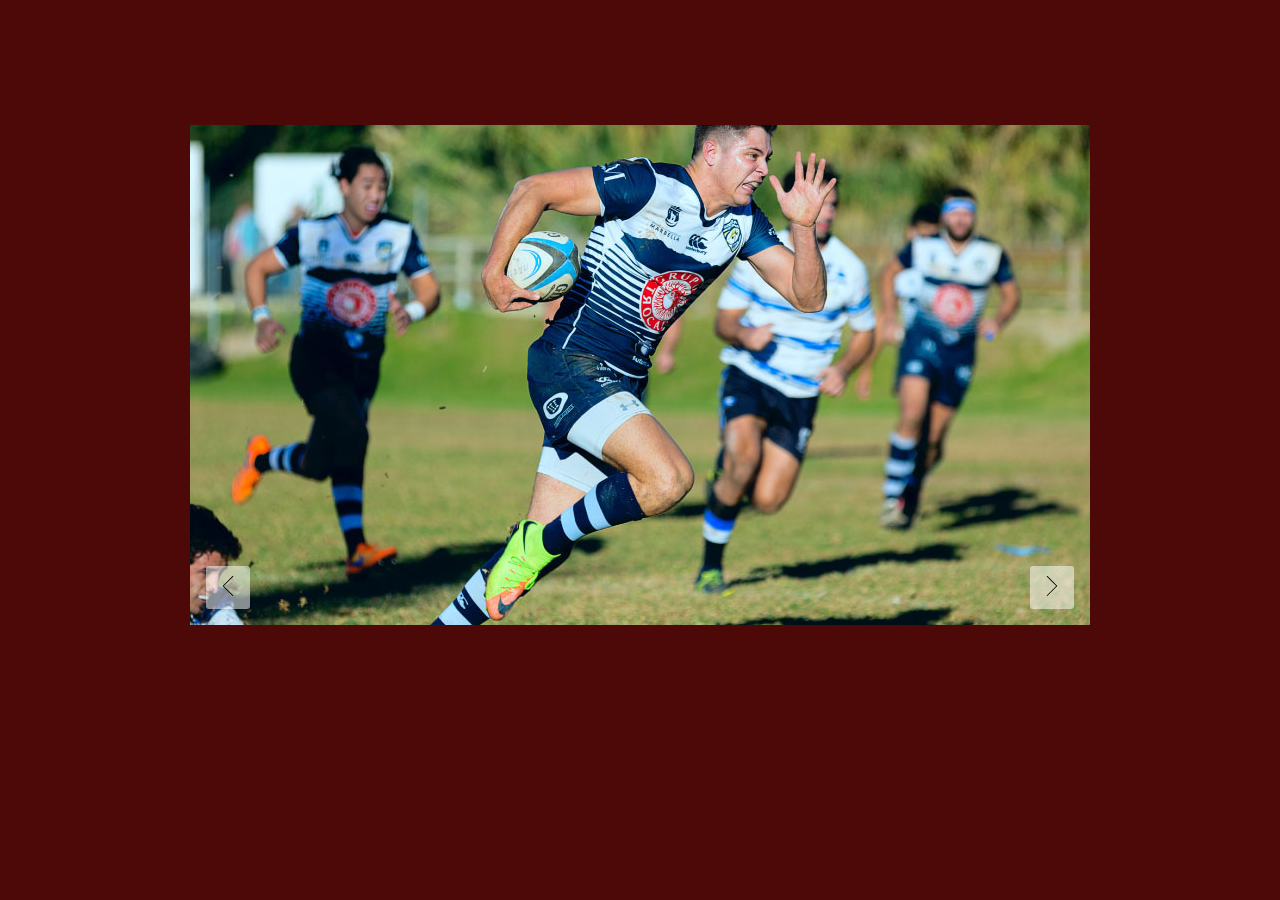
<file: 03-slider/Master/index.html>
<!DOCTYPE html>
<html lang="en">

<head>
  <meta charset="UTF-8" />
  <meta http-equiv="X-UA-Compatible" content="IE=edge" />
  <meta name="viewport" content="width=device-width, initial-scale=1.0" />
  <title>Document</title>
  <link rel="stylesheet" href="style.css" />
</head>

<body>
  <div class="container">
    <div class="slider-container">
      <div class="container-btns">
        <button class="btn-prev">
          <img src="src/left-chevron.svg" alt="left chevron" />
        </button>
        <button class="btn-next">
          <img src="src/right-chevron.svg" alt="right chevron" />
        </button>
      </div>
      <div class="slide slide1"></div>
      <div class="slide slide2"></div>
      <div class="slide slide3"></div>
    </div>
  </div>

  <script src="https://cdnjs.cloudflare.com/ajax/libs/gsap/3.6.1/gsap.min.js"></script>
  <script src="app.js"></script>
</body>

</html>
</file>
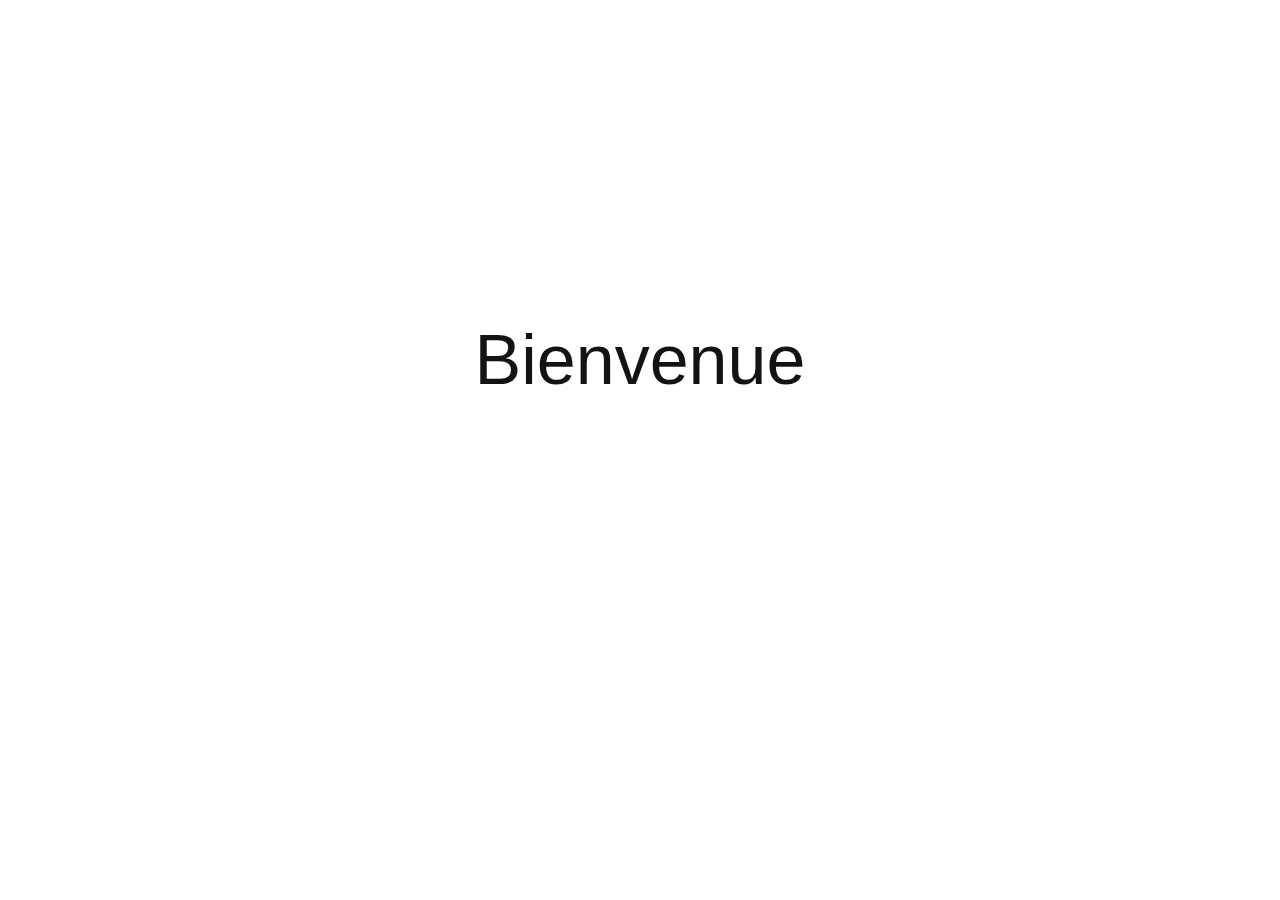
<file: 04-animation-text/master/index.html>
<!DOCTYPE html>
<html lang="fr">
<head>
    <meta charset="UTF-8">
    <meta http-equiv="X-UA-Compatible" content="IE=edge">
    <meta name="viewport" content="width=device-width, initial-scale=1.0">
    <title>Slider vertical</title>
    <link rel="stylesheet" href="style.css">
</head>
<body>
  
    <div class="slider">
        <p>Bienvenue</p>
        <p>les</p>
        <p>devs</p>
    </div> 



    <script src="https://cdnjs.cloudflare.com/ajax/libs/gsap/3.6.1/gsap.min.js"></script>
    <script src="app.js"></script>
</body>
</html>
</file>
<file: 03-slider/Master/style.css>
*,
::before,
::after {
  box-sizing: border-box;
  margin: 0;  
  padding: 0;
}

body {
  font-family: Arial, Helvetica, sans-serif;
  background: rgb(77, 8, 8);
  padding: 0 20px;
}

.container {
  position: relative;
  height: 500px;
  max-width: 900px;
  margin: 125px auto 0;
}

.slider-container {
  height: 100%;
  width: 100%;
  position: relative;
  overflow: hidden;
}


.counter span:nth-child(1) {
  font-size: 26px;
}

.counter span:nth-child(2) {
  font-size: 16px;
}

.container-btns {
  position: absolute;
  width: 100%;
  bottom: 0;
  z-index: 100;
  padding-left: 20px;
  padding-bottom: 50px;
}

.container-btns button {
  padding: 10px 12px;
  border-radius: 3px;
  border: none;
  background: rgba(255, 255, 255, 0.527);
  color: #333;
  outline: none;
  cursor: pointer;
  position: absolute;
  transition: background 0.2s ease-in;
}
.container-btns button:hover {
  background: #f1f1f1;
}

.container-btns button:nth-child(1){
  bottom: 1rem;
  left: 1rem;
}
.container-btns button:nth-child(2){
  bottom: 1rem;
  right: 1rem;
}

.container-btns button:active {
  transform: scale(1.05)
}

.container-btns button img {
  width: 20px;
}

.container-btns button:nth-child(1) {
  margin-right: 5px;
}

.slide {
  height: 100%;
  width: 100%;
  background-size: cover;
  background-position: center;
  background-repeat: no-repeat;
  position: absolute;
  color: #fff;
  transform: translateX(-100%);
}

.slide1 {
  transform: translateX(0%);
}

.slide1 {
  background-image: url(src/img1.jpg);
}

.slide2 {
  background-image: url(src/img2.jpg);
}

.slide3 {
  background-image: url(src/img3.jpg);
}
</file>
<file: 04-animation-text/master/style.css>
*, ::before, ::after {
    box-sizing: border-box;
    margin: 0;
    padding: 0;
}

body {
    font-family: Arial, Helvetica, sans-serif;
    background: rgb(255, 255, 255);
}

.slider {
    width: 400px;
    height: 400px;
    position: absolute;
    top: 40%;
    left: 50%;
    transform: translate(-50%, -50%);
    display: flex;
    justify-content: center;
    align-items: center;
}
.slider p {
    position: absolute;
    transform: translateY(100px);
    opacity: 0;
    visibility: hidden;
    font-size: 70px;
    text-align: center;
    width: 100%;
    color: #131313;
}
</file>
